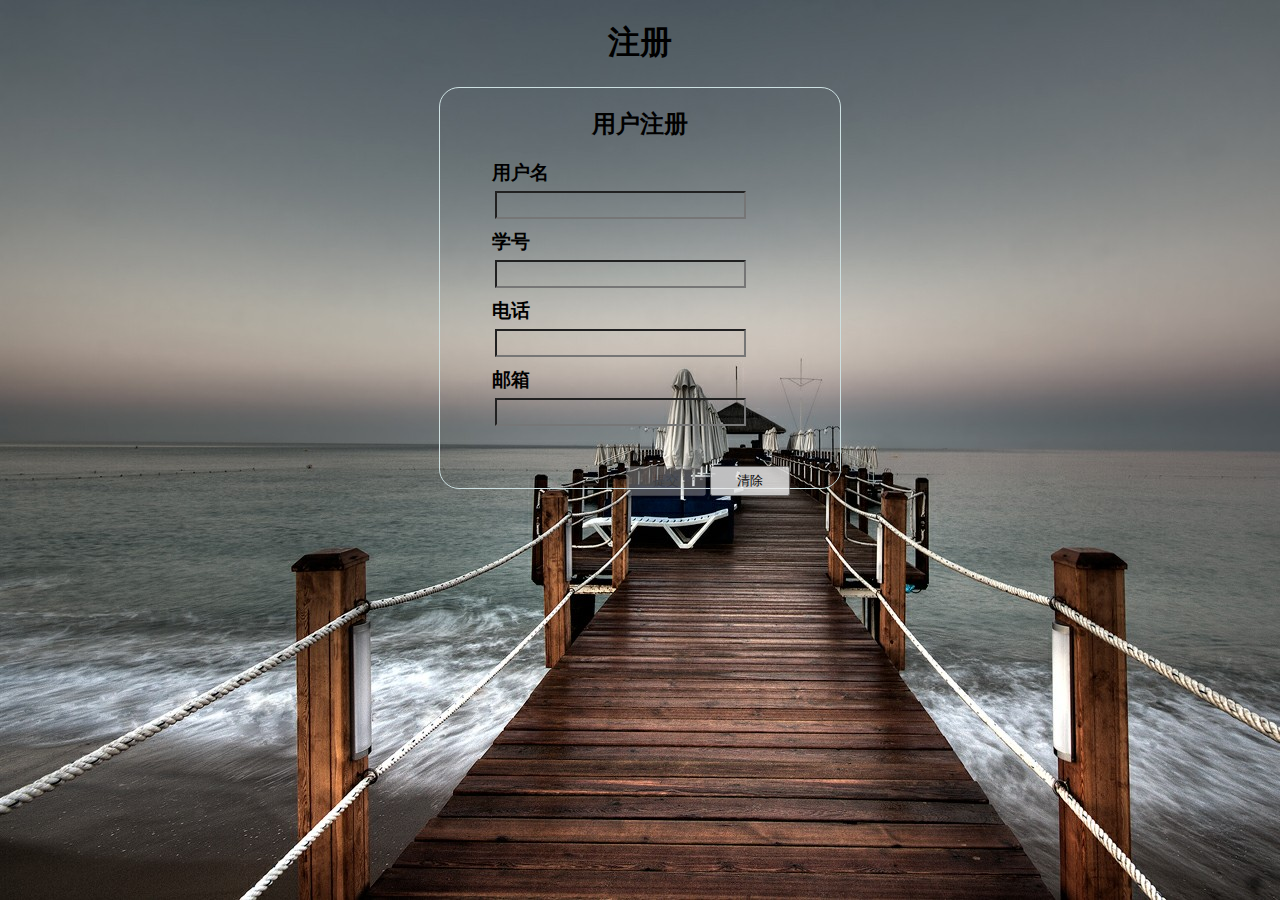
<file: homework9/index.html>
<!DOCTYPE html>
<html>
<head>
	<title>Sign in</title>
	<link rel="stylesheet" type="text/css" href="CSS/signup.css">
	<script type="text/javascript" src="JS/signup.js"></script>
	<script language="JavaScript" src="https://cdnjs.cloudflare.com/ajax/libs/jquery/2.1.0/jquery.js"></script>
	<meta charset="utf-8">
</head>
<body id="body">
	<div id="wrapper">
		<h1>注册</h1>

		<div id="signup">
			<h2>用户注册</h2>

			<div id="signup_box">
				<form action="detail" method="post">

					<div id="username_form_element" class="form_element">
						<legend>用户名</legend>
						<label id="usernamelabel">
							<input type="text" name="username" id="username">
						</label>
						<span role="alert" class="erromsg" id="errormsg_username"></span>
					</div>

					<div id="studentid_form_element" class="form_element">
					<legend>学号</legend>
						<label id="studentidlabel">
							<input type="text" name="studentid" id="studentid">
						</label>
						<span role="alert" class="erromsg" id="errormsg_studentid"></span>
					</div>

					<div id="tel_form_element" class="form_element">
					<legend>电话</legend>
						<label id="tellabel">
							<input type="text" name="tel" id="tel">
						</label>
						<span role="alert" class="erromsg" id="errormsg_tel"></span>
					</div>

					<div id="email_form_element" class="form_element">
					<legend>邮箱</legend>
						<label id="emaillabel">
							<input type="text" name="email" id="email">
						</label>
						<span role="alert" class="erromsg" id="errormsg_email"></span>
					</div>

					<div id="button">
						<input id="submit_button" type="submit" name="submitbuuton" value="提交" disabled="disabled">
						<input id="clear_button" type="button" name="clearbuuton" value="清除">
					</div>

				</form>
			</div>
		</div>
	</div>
</body>
</html>
</file>
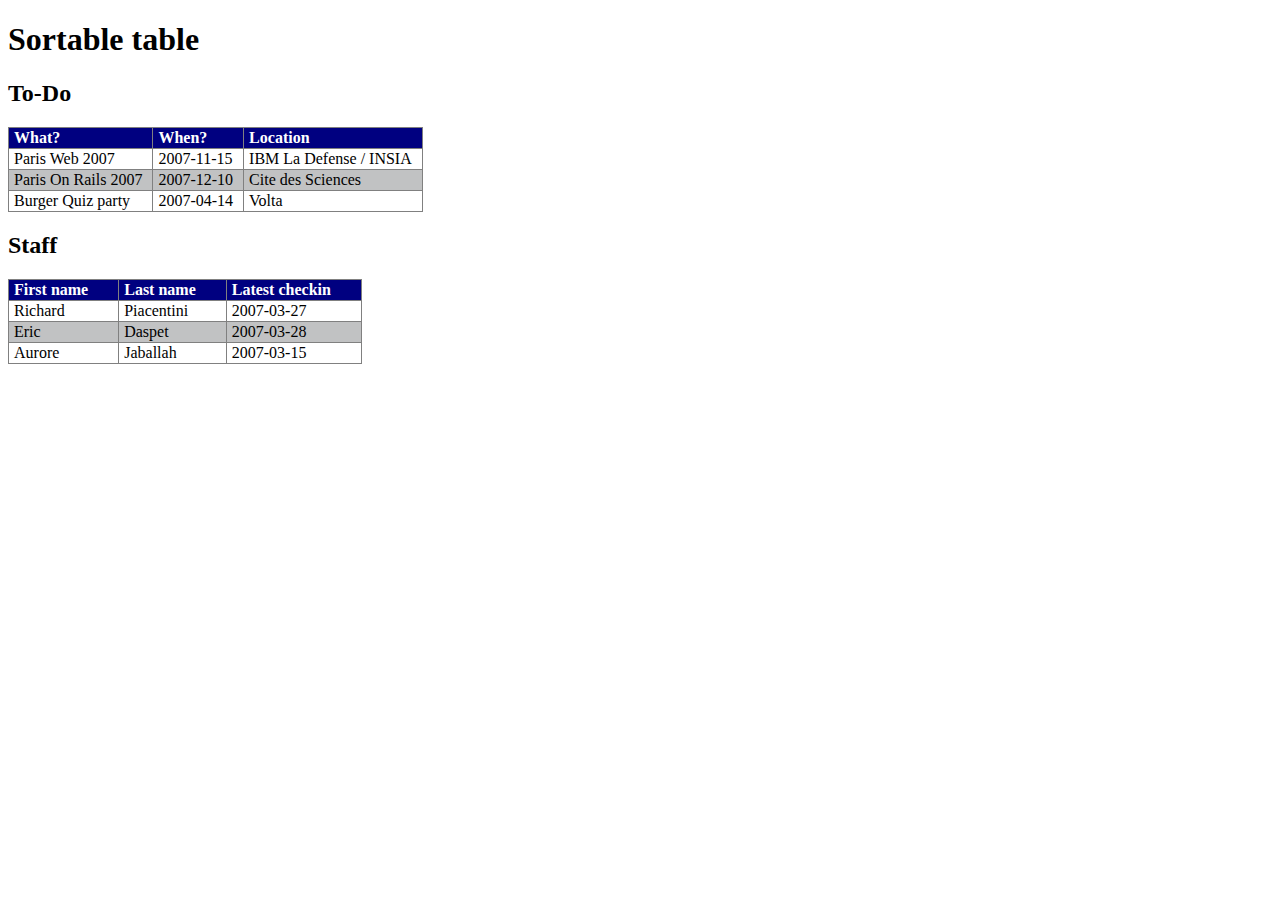
<file: homework8/source-code/table-sorter/index.html>
<!DOCTYPE html PUBLIC "-//W3C//DTD XHTML 1.0 Strict//EN"
 "http://www.w3.org/TR/xhtml1/DTD/xhtml1-strict.dtd">
<html xmlns="http://www.w3.org/1999/xhtml" lang="en-US" xml:lang="en-US">
<head>
    <meta http-equiv="Content-Type" content="text/html; charset=utf-8" />
    <title>Sortable table</title>
    <link rel="stylesheet" type="text/css" href="sorter.css" />
    <script type="text/javascript" src="sorter.js"></script>
    <script language="JavaScript" src="https://cdnjs.cloudflare.com/ajax/libs/jquery/2.1.0/jquery.js"></script>
</head>
<body>
<h1>Sortable table</h1>

<h2>To-Do</h2>

<table id="todo">
    <thead>
        <tr>
            <th>What?</th>
            <th>When?</th>
            <th>Location</th>
        </tr>
    </thead>
    <tbody>
        <tr>
            <td>Paris Web 2007</td>
            <td>2007-11-15</td>
            <td>IBM La Defense / INSIA</td>
        </tr>
        <tr class="alternate">
            <td>Paris On Rails 2007</td>
            <td>2007-12-10</td>
            <td>Cite des Sciences</td>
        </tr>
        <tr>
            <td>Burger Quiz party</td>
            <td>2007-04-14</td>
            <td>Volta</td>
        </tr>
    </tbody>
</table>

<h2>Staff</h2>

<table id="staff">
    <thead>
        <tr>
            <th>First name</th>
            <th>Last name</th>
            <th>Latest checkin</th>
        </tr>
    </thead>
    <tbody>
        <tr>
            <td>Richard</td>
            <td>Piacentini</td>
            <td>2007-03-27</td>
        </tr>
        <tr class="alternate">
            <td>Eric</td>
            <td>Daspet</td>
            <td>2007-03-28</td>
        </tr>
        <tr>
            <td>Aurore</td>
            <td>Jaballah</td>
            <td>2007-03-15</td>
        </tr>
    </tbody>
</table>

</body>
</html>
</file>
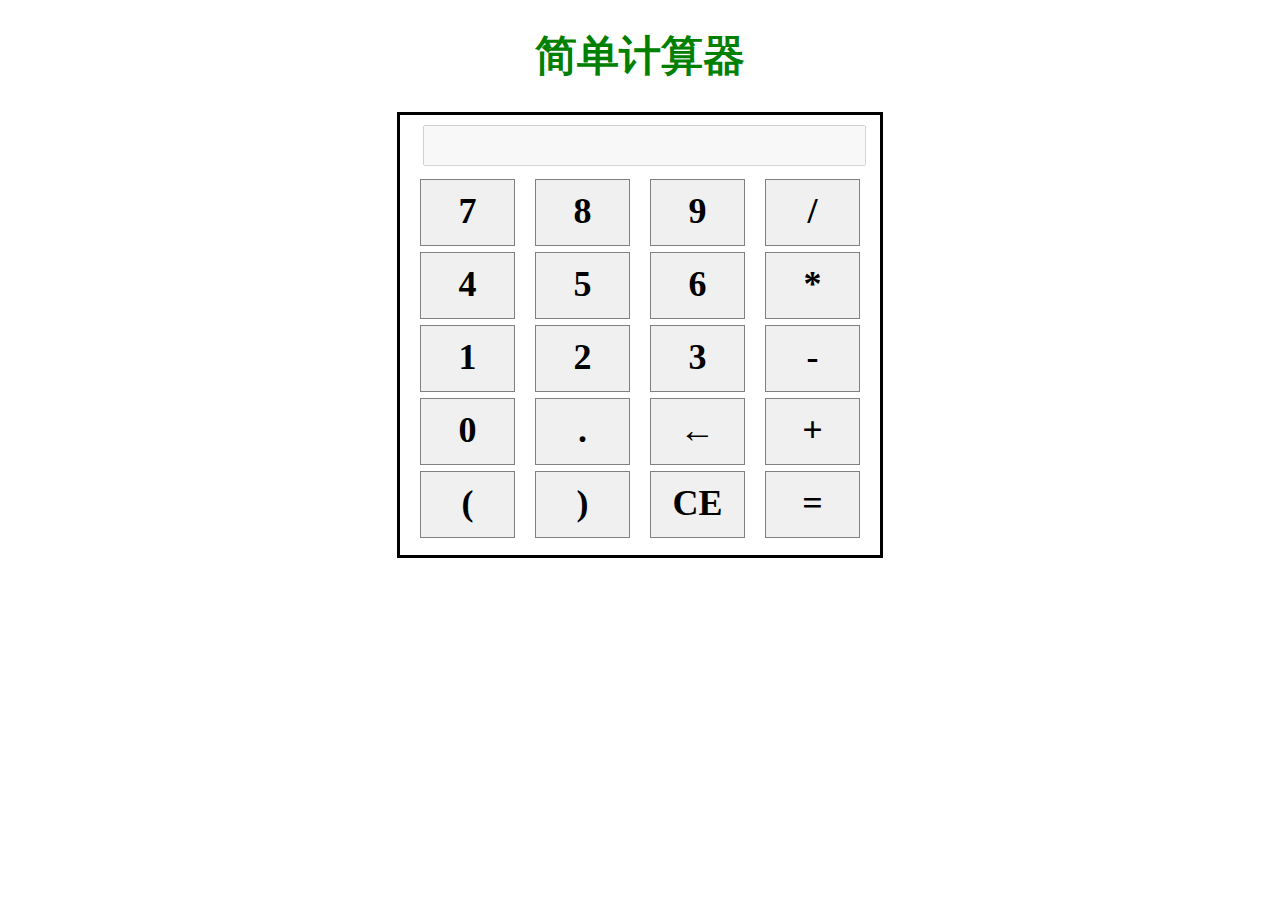
<file: homework4/calculator.html>
<!DOCTYPE html>
<html>
<head>
	<meta charset="utf-8">
	<link rel="stylesheet" type="text/css" href="calculator_sytle.css">
	<script type="text/javascript" src="calculator.js"></script>
	<title>Calculator</title>
</head>
<body>

	<div id="calculator_position">
		<h1>简单计算器</h1>
		<div id="calculator_body">

			<div id="monitor">
				<input type="text" id="result" disabled="disabled" value="">
			</div>

			<ul>
				<li onclick="add_to_string(7);" class="keystroke_style">7</li>
				<li onclick="add_to_string(8);" class="keystroke_style">8</li>
				<li onclick="add_to_string(9);" class="keystroke_style">9</li>
				<li onclick="add_to_string('/');" class="keystroke_style">/</li>
				<li onclick="add_to_string(4);" class="keystroke_style">4</li>
				<li onclick="add_to_string(5);" class="keystroke_style">5</li>
				<li onclick="add_to_string(6);" class="keystroke_style">6</li>
				<li onclick="add_to_string('*');" class="keystroke_style">*</li>
				<li onclick="add_to_string(1);" class="keystroke_style">1</li>
				<li onclick="add_to_string(2);" class="keystroke_style">2</li>
				<li onclick="add_to_string(3);" class="keystroke_style">3</li>
				<li onclick="add_to_string('-');" class="keystroke_style">-</li>
				<li onclick="add_to_string(0);" class="keystroke_style">0</li>
				<li onclick="add_to_string('.');" class="keystroke_style">.</li>
				<li onclick="delete_from_string();" class="keystroke_style">&#8592</li>
				<li onclick="add_to_string('+');" class="keystroke_style">+</li>
				<li onclick="add_to_string('(');" class="keystroke_style">(</li>
				<li onclick="add_to_string(')');" class="keystroke_style">)</li>
				<li onclick="delete_all();" class="keystroke_style">CE</li>
				<li onclick="outcome()" class="keystroke_style">=</li>
			</ul>
			
		</div>

	</div>
</body>
</html>
</file>
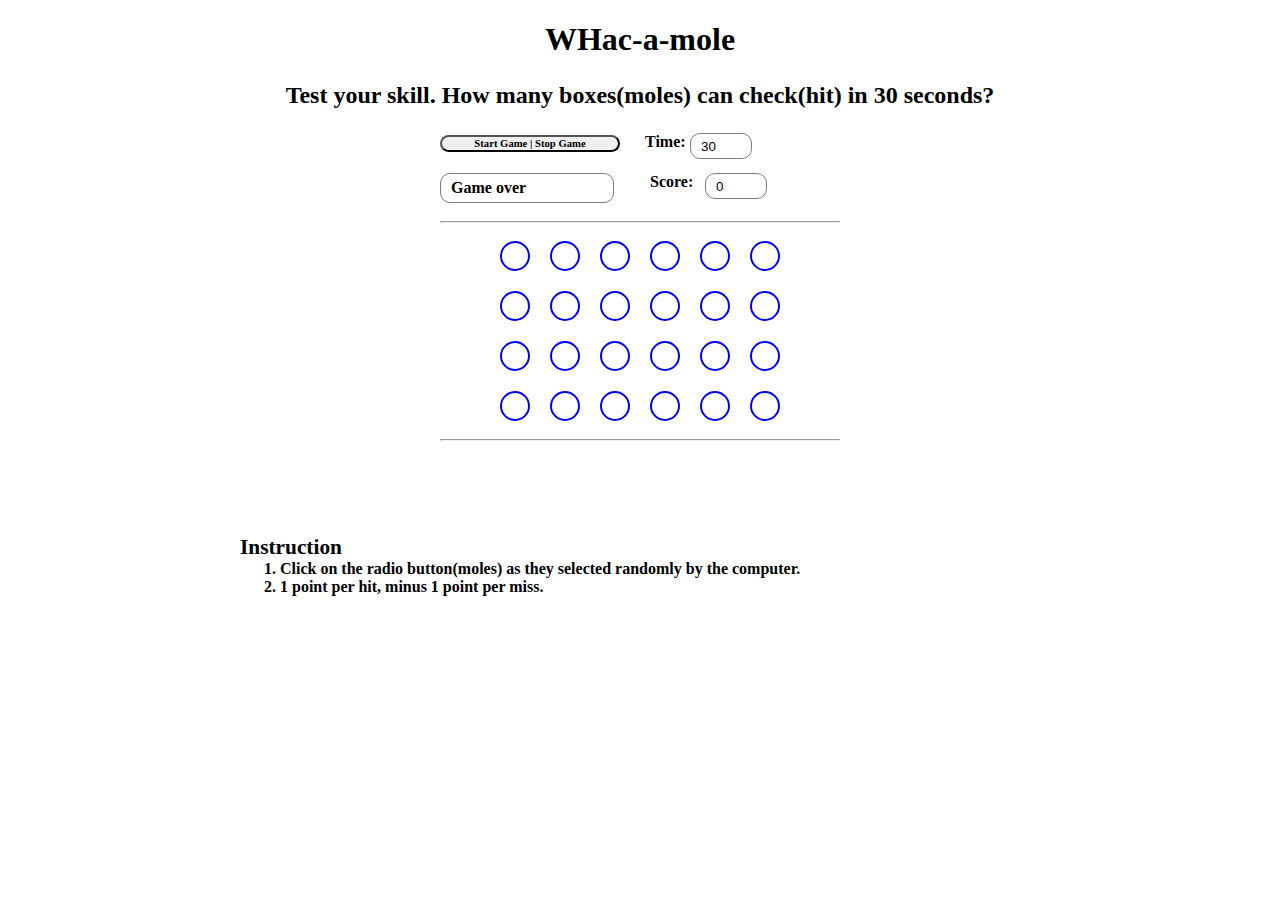
<file: homework6/打地鼠.html>
<!DOCTYPE html>
<html>
<head>
	<meta charset="utf-8">
	<link rel="stylesheet" type="text/css" href="CSS/WAM.css">
	<script type="text/javascript" src="JS/WAM.js"></script>
	<title>打地鼠</title>
</head>
<body>
	<div id="text">
		<h1>WHac-a-mole</h1>
		<p>Test your skill. How many boxes(moles) can check(hit) in 30 seconds?</p>
	</div>

	<div id="gameBox">
		<div id="data">
			<div id="control">
				<button onclick="start()">Start Game | Stop Game</button>
			</div>
			<div id="time">
				<p>Time:</p>
				<input id="showtime" readonly="readonly" value="30"></input>
			</div>
			<input id="situation" value="Game over" readonly="readonly"></input>
			<div id="score">
				<p>Score:</p>
				<input id="showscore" value="0"></input>
			</div>
		</div>
		<hr>

		<div id="game">
			<button class="hole" onclick="hit(1)" disabled="disabled"></button>
			<button class="hole" onclick="hit(2)" disabled="disabled"></button>
			<button class="hole" onclick="hit(3)" disabled="disabled"></button>
			<button class="hole" onclick="hit(4)" disabled="disabled"></button>
			<button class="hole" onclick="hit(5)" disabled="disabled"></button>
			<button class="hole" onclick="hit(6)" disabled="disabled"></button>
			<button class="hole" onclick="hit(7)" disabled="disabled"></button>
			<button class="hole" onclick="hit(8)" disabled="disabled"></button>
			<button class="hole" onclick="hit(9)" disabled="disabled"></button>
			<button class="hole" onclick="hit(10)" disabled="disabled"></button>
			<button class="hole" onclick="hit(11)" disabled="disabled"></button>
			<button class="hole" onclick="hit(12)" disabled="disabled"></button>
			<button class="hole" onclick="hit(13)" disabled="disabled"></button>
			<button class="hole" onclick="hit(14)" disabled="disabled"></button>
			<button class="hole" onclick="hit(15)" disabled="disabled"></button>
			<button class="hole" onclick="hit(16)" disabled="disabled"></button>
			<button class="hole" onclick="hit(17)" disabled="disabled"></button>
			<button class="hole" onclick="hit(18)" disabled="disabled"></button>
			<button class="hole" onclick="hit(19)" disabled="disabled"></button>
			<button class="hole" onclick="hit(20)" disabled="disabled"></button>
			<button class="hole" onclick="hit(21)" disabled="disabled"></button>
			<button class="hole" onclick="hit(22)" disabled="disabled"></button>
			<button class="hole" onclick="hit(23)" disabled="disabled"></button>
			<button class="hole" onclick="hit(24)" disabled="disabled"></button>
		</div>
		<hr>
	</div>

	<div id="instruction">
		<p>Instruction</p>
		<ol>
			<li>Click on the radio button(moles) as they selected randomly by the computer.</li>
			<li>1 point per hit, minus 1 point per miss.</li>
		</ol>
	</div>

</body>
</html>
</file>
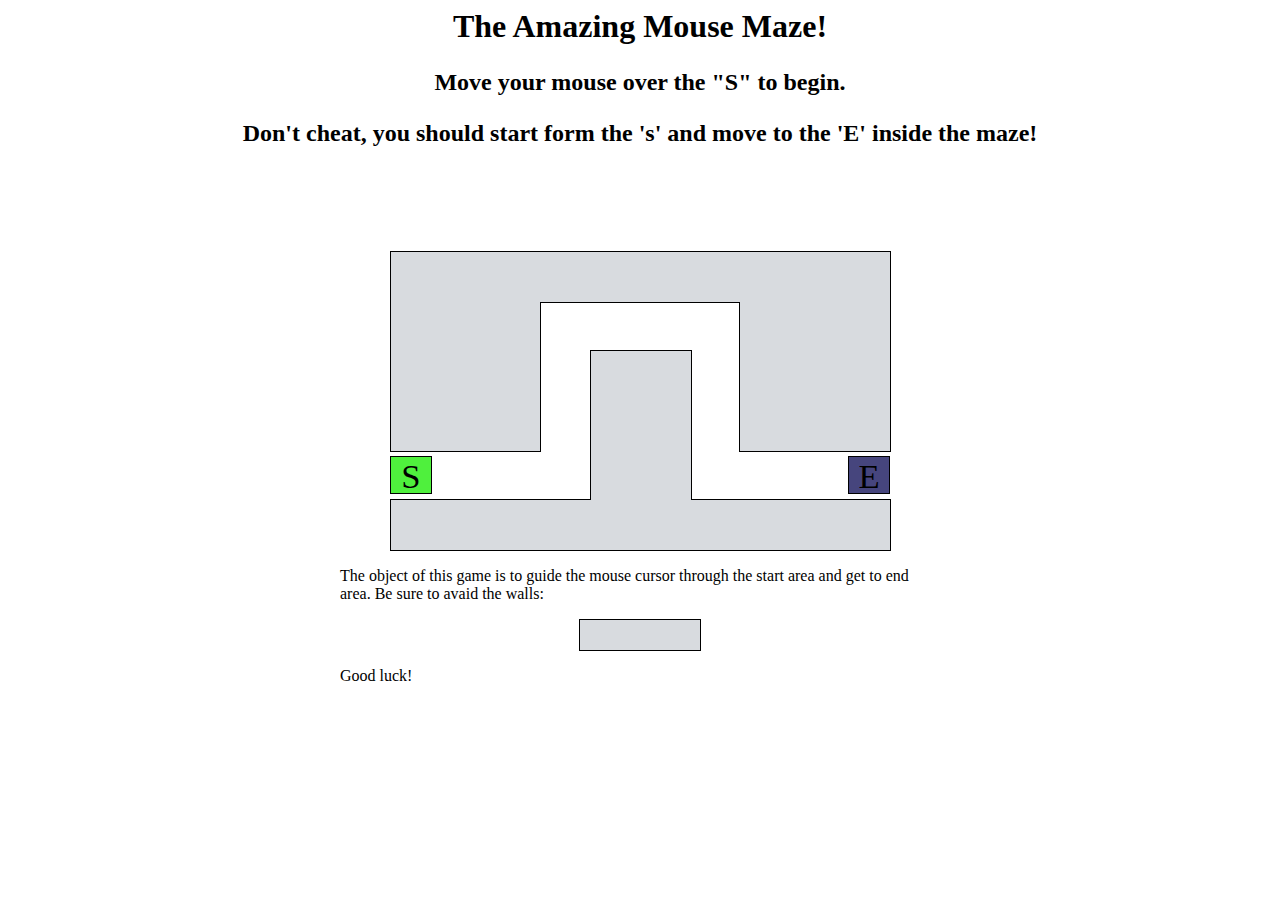
<file: homework6/迷宫.html>
<!DOCTYPE html>
<html>
<head>
	<link rel="stylesheet" type="text/css" href="CSS/TAMM.css">
	<script type="text/javascript" src="JS/TAMM.js"></script>
	<script language="JavaScript" src="https://cdnjs.cloudflare.com/ajax/libs/jquery/2.1.0/jquery.js"></script>
	<title>TAMM</title>
</head>
<body>
	<div id="statement">
		<h>The Amazing Mouse Maze!</h>
		<p>Move your mouse over the "S" to begin.</p>
		<p>Don't cheat, you should start form the 's' and move to the 'E' inside the maze!</p>
	</div>

	<div id="game_box"">
		<div id="result"></div>

		<div id="game" onmouseleave="initialize();">

			<div id="u_wall_1" class="wall_style" onmouseover="foul(1)" onmouseout="recover()"></div>
			<div id="u_wall_2" class="wall_style" onmouseover="foul(2)" onmouseout="recover()"></div>
			<div id="u_wall_3" class="wall_style" onmouseover="foul(3)" onmouseout="recover()"></div>
			<div id="u_wall_4" class="wall_style" onmouseover="foul(4)" onmouseout="recover()"></div>
			<div id="u_wall_5" class="wall_style" onmouseover="foul(5)" onmouseout="recover()"></div>
			<div id="l_wall_1" class="wall_style" onmouseover="foul(6)" onmouseout="recover()"></div>
			<div id="l_wall_2" class="wall_style" onmouseover="foul(7)" onmouseout="recover()"></div>
			<div id="l_wall_3" class="wall_style" onmouseover="foul(8)" onmouseout="recover()"></div>
			<div id="l_wall_4" class="wall_style" onmouseover="foul(9)" onmouseout="recover()"></div>
			<div id="start" onmouseleave="gameStart()">S</div>
			<div id="end" onmouseover="finish()">E</div>
		</div>

		<div id="tip">
			<p>The object of this game is to guide the mouse cursor through the start area and get to end area. Be sure to avaid the walls:</p>
			<div id="wall"></div>
			<p>Good luck!</p>
		</div>
	</div>
</body>
</html>
</file>
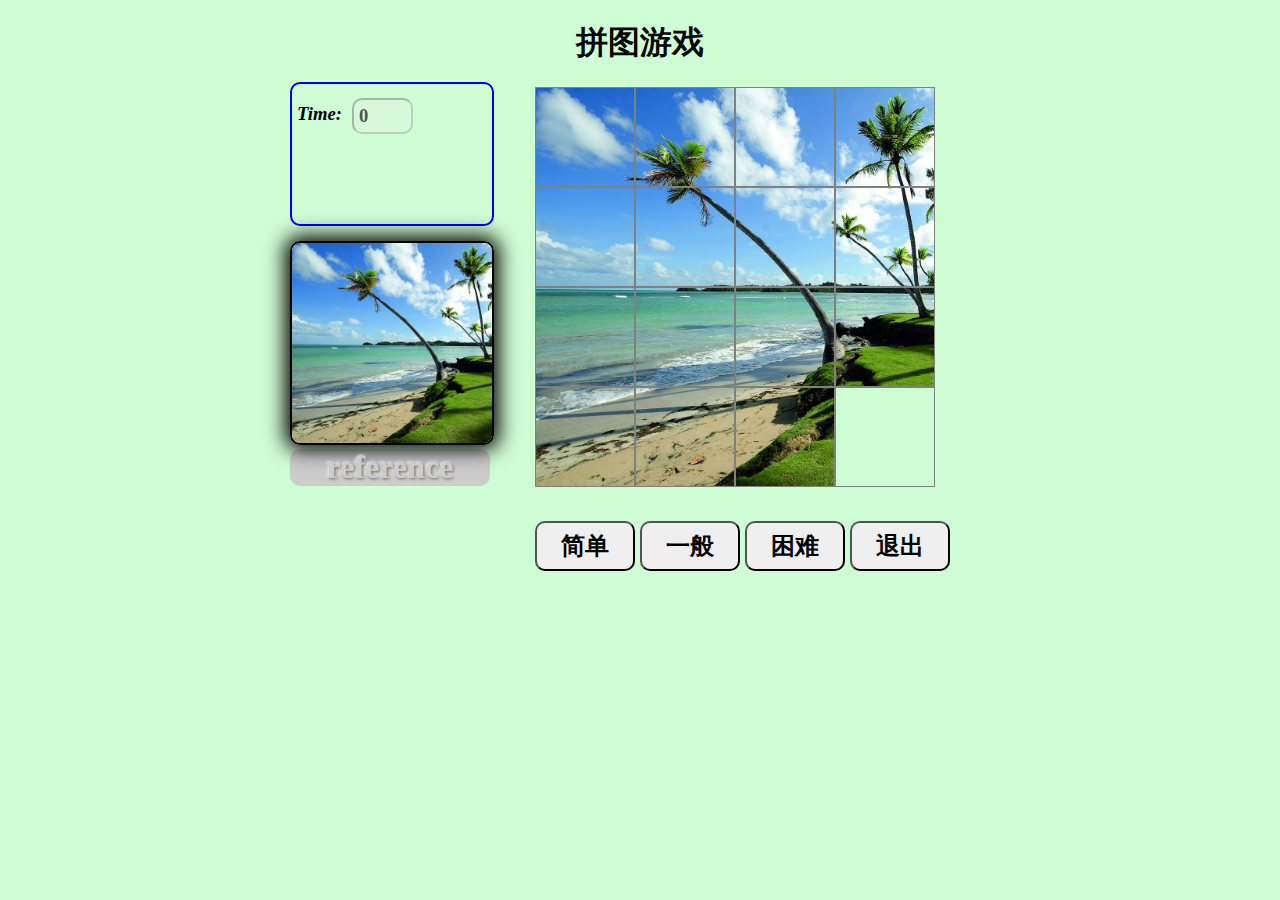
<file: homework7/拼图.html>
<!DOCTYPE html>
<html>
<head>
	<meta charset="utf-8">
	<title>拼图</title>
	<link rel="stylesheet" type="text/css" href="FP.css">
	<script type="text/javascript" src="FP.js"></script>
	<script language="JavaScript" src="https://cdnjs.cloudflare.com/ajax/libs/jquery/2.1.0/jquery.js"></script>
</head>
<body id="body">
	<div id="gamebox">
		<h1>拼图游戏</h1>
		<div id="show">
			<p>Time:</p>
			<input id="showtime" type="text" value="0" disabled="disabled">
		</div>
		<div id="game">
			
		</div>

		<button id="start1" onclick="startgame(30)">简单</button>
		<button id="start2" onclick="startgame(80)">一般</button>
		<button id="start3" onclick="startgame(150)">困难</button>
		<button id="end" onclick="endgame()">退出</button>
		<div id="reference">
			<img src="img/sc1.jpg">
			<p>reference</p>
		</div>

	</div>
</body>
</html>
</file>
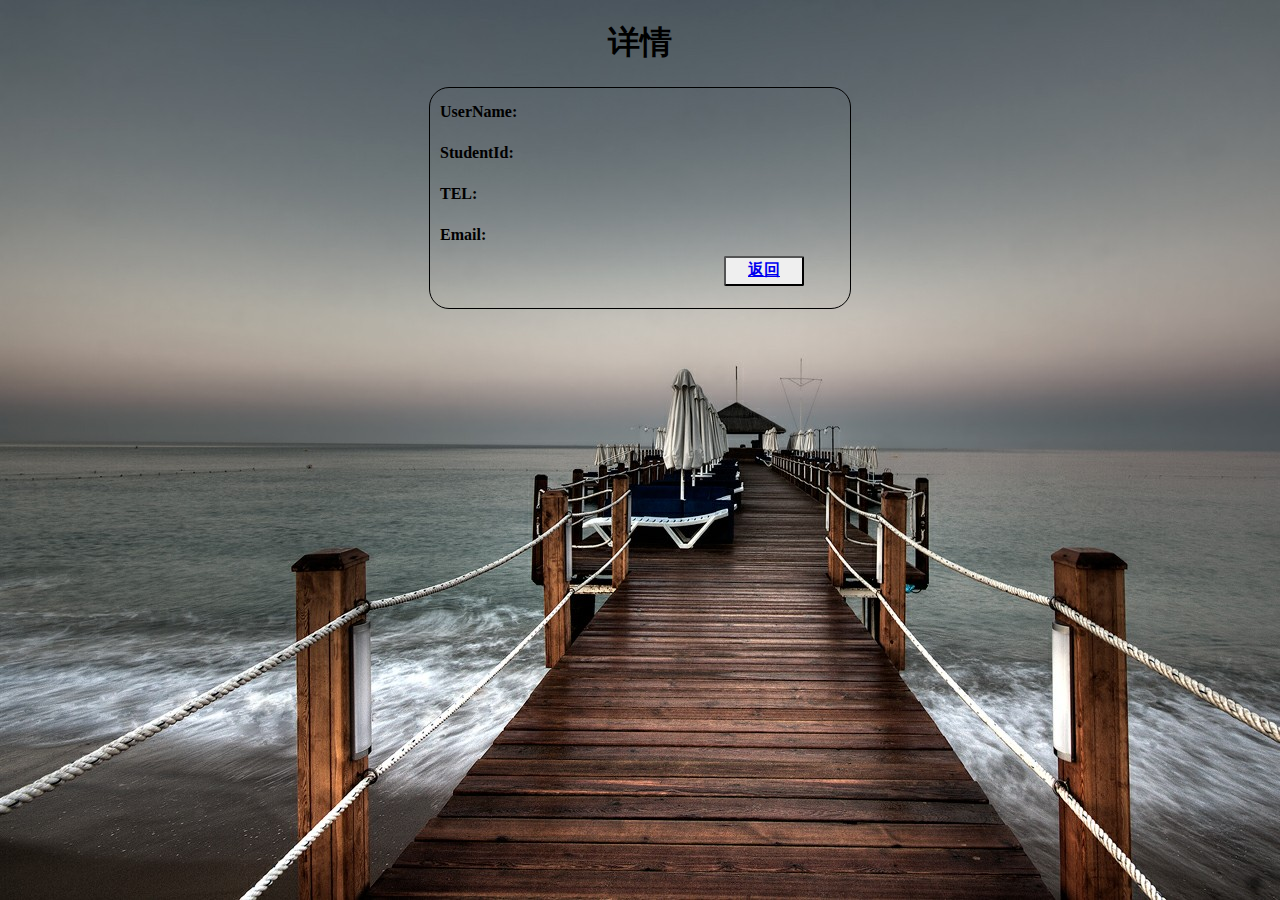
<file: homework9/detail.html>
<!DOCTYPE html>
<html>
<head>
	<title>Details</title>
	<link rel="stylesheet" type="text/css" href="CSS/detail.css">
	<meta charset="utf-8">
</head>
<body id="body">
	<h1>详情</h1>
	<div id="datail">
		<span>UserName:</span><br>
		<span>StudentId:</span><br>
		<span>TEL:</span><br>
		<span>Email:</span><br>
		<button id="button"><a href="/">返回</a></button>
	</div>
</body>
</html>
</file>
<file: homework9/CSS/signup.css>
#body{
	background-image: url("../img/bgimage.png");
}
#wrapper h1{
	text-align: center;
	font-weight: bold;
}
#signup{
	margin-right: auto;
	margin-left: auto;
	width: 400px;
	height: 400px;
	border: 1px solid #CDE1E2;
	border-radius: 20px 20px 20px 20px;
}
#signup h2{
	text-align: center;
	font-weight: bold;
}
#signup_box{
	margin-right: auto;
	margin-left: auto;
	width: 300px;
	position: relative;
	overflow: hidden;
}
#signup_box legend{
	font-size: 14pt;
	font-weight: bold;
	margin-bottom: 5px;
}
.form_element{
	margin-bottom: 10px;
	overflow: hidden;
}
#username{
	background-color:transparent;
	margin-left: 5px;
	font-size: 14pt;
}
#studentid{
	background-color:transparent;
	margin-left: 5px;
	font-size: 14pt;
}
#tel{
	background-color:transparent;
	margin-left: 5px;
	font-size: 14pt;
}
#email{
	background-color:transparent;
	margin-left: 5px;
	font-size: 14pt;
}
.erromsg{
	overflow: hidden;
	color: #F30116;
	font-weight: bold;
	font-style: italic;
}
#button{
	margin-top: 30px;
	position: relative;
	float: right;
	overflow: hidden;
}
#submit_button{
	opacity: 0.8;
	width: 80px;
	height: 30px;
}
#clear_button{
	opacity: 0.8;
	width: 80px;
	height: 30px;
}
</file>
<file: homework8/source-code/table-sorter/sorter.css>
#todo{
	border: 1px solid gray;
	border-collapse: collapse;
}
#todo th{
	padding-left: 5px;
	padding-right: 10px;
	text-align: left;
	border: 1px solid gray;
	border-collapse: collapse;
	color: white;
	background: #000080;
}
#todo td{
	padding-left: 5px;
	padding-right: 10px;
	border: 1px solid gray;
	border-collapse: collapse
}
.alternate{
	background: #c1c2c3;
}
#staff{
	border: 1px solid gray;
	border-collapse: collapse;
}
#staff th{
	padding-left: 5px;
	padding-right: 30px;
	text-align: left;
	border: 1px solid gray;
	border-collapse: collapse;
	color: white;
	background-color: #000080;
}
#staff td{
	padding-left: 5px;
	padding-right: 10px;
	border: 1px solid gray;
	border-collapse: collapse
}
</file>
<file: homework4/calculator_sytle.css>
#calculator_position{   /*计算器的位置*/
	width: 500px;
	margin-left: auto;
	margin-right: auto;
}
#calculator_position h1{
	font-size: 42px;
	text-align: center;
	color: green;
	font-weight: bold;
}
#calculator_body{    /*计算器的本身*/
	width: 480px;
	height: 440px;
	position: relative;
	margin-left: auto;
	margin-right: auto;
	border: 3px solid black;
	overflow: hidden;
}
#calculator_body ul{
	list-style: none;
	padding: 0px;
}
#monitor{         /*显示结果的块*/
	width: 435px;
	height: 35px;
	margin-top: 10px;
	margin-left: auto;
	margin-right: auto;
}
#result{        /*显示结果*/
	width: 435px;
	height: 35px;
	font-size: 30px;
	font-weight: bold;
}
.keystroke_style{      /*按键的属性*/
	margin-left: 20px;
	border: 1px solid gray;
	margin-top: 3px;
	margin-bottom: 3px;
	background: #F0F0F0;
	/*#ecf0ea  */
	position: relative;
	float: left;
	width: 93px;
	height: 55px;
	padding-top: 10px;
	font-size: 36px;
	font-weight: bold;
	text-align: center;
}
.keystroke_style:hover{  /*鼠标放到按键上面时的效果*/
	background: white;
}
</file>
<file: homework6/CSS/WAM.css>
#text{                        /*最上面文本的样式*/
	text-align: center;
	font-family: "Century Gothic";
	font-weight: bold;
}
#text p{
	font-size: 18pt;
}

#gameBox{                   /*游戏盒子*/
	width: 400px;
	height: 380px;
	margin-left: auto;
	margin-right: auto;
}
#data{                     /*有数据的部分*/
	position: relative;
	width: 400px;
	height: 80px;
}
#control{               /*开始键*/
	position: absolute;
	left: 0;
	top: 0;
	width: 50%;
	height: 50%;
}
#control button{
	width: 90%;
	border-radius: 10px 10px 10px 10px;
	font-family: "Century Gothic";
	font-weight: bold;
	font-size: 8pt;

	outline-style: none;
}
#time{                /*显示时间块*/
	position: absolute;
	left: 50%;
	top: 0;
	width: 48%;
	height: 26px;
}
#time p{
	width: 50px;
	margin: 0px;
	padding: 0px;
	padding-left: 5px;
	font-family: "Century Gothic";
	font-weight: bold;
	font-size: 12pt;
}
#showtime{              /*显示时间*/
	position: absolute;
	left: 50px;
	top: 0px;
	margin: 0px;
	padding: 0px;
	width: 50px;
	height: 24px;
	border: 1px solid gray;
	border-radius: 10px 10px 10px 10px;

	margin: 0px;
	padding: 0px;
	padding-left: 10px;
}
#situation{               /*显示游戏状态*/
	position: absolute;
	left: 0;
	top: 50%;
	width: 40%;
	height: 26px;
	border: 1px solid gray;
	border-radius: 10px 10px 10px 10px;
	padding-left: 10px;
	font-family: "Century Gothic";
	font-weight: bold;
	font-size: 12pt;
}
#score{                 /*显示分数的块*/
	position: absolute;
	left: 50%;
	top: 50%;
	width: 48%;
	height: 26px;
}
#score p{
	margin: 0px;
	padding: 0px;
	padding-left: 10px;
	font-family: "Century Gothic";
	font-weight: bold;
	font-size: 12pt;
}
#showscore{              /*显示时间*/
	position: absolute;
	left: 65px;
	top: 0px;
	margin: 0px;
	padding: 0px;
	width: 50px;
	height: 24px;
	border: 1px solid gray;
	border-radius: 10px 10px 10px 10px;

	padding: 0px;
	margin: 0px;
	padding-left: 10px;
}
#game{                 /*游戏*/
	width: 300px;
	height: 200px;
	margin-left: auto;
	margin-right: auto;
}
#game button{        /*洞*/
	width: 30px;
	height: 30px;
	margin: 10px;
	border-radius: 50%;
	float: left;
	background: white;

	outline-style: none;
}
.hole{             /*没有地鼠的洞*/
	border: 2px solid blue;
}
.gopher{           /*有地鼠的洞*/
	border: 9px solid blue;
}
#instruction{        /*最下面的文本*/
	width: 800px;
	margin-left: auto;
	margin-right: auto;
}
#instruction p{
	font-weight: bold;
	font-family: "Century Gothic";
	font-size: 16pt;
	margin-bottom: 0px;
}
#instruction ol{
	margin-top: 0px;
}
#instruction li{
	font-family: "Century Gothic";
	font-weight: bold;
	font-size: 12pt;
}
</file>
<file: homework6/CSS/TAMM.css>
#statement{              /*说明文字的属性*/
	text-align: center;
	font-family: "Century Gothic";
	font-weight: bold;
}
#statement h{
	font-size: 24pt;
}
#statement p{
	font-size: 18pt;
}

#game_box{     /*游戏所在的盒子的属性*/
	margin-left: auto;
	margin-right: auto;
	width: 600px;
}
#result{
	height: 80px;
	margin-bottom: 0;
	text-align: center;
	font-family: "Century Gothic";
	font-weight: bold;
	font-size: 18pt;
}
#game{        /*游戏的样式*/
	position: relative;
	margin-left: auto;
	margin-right: auto;
	width: 500px;
	height: 300px;
}
#game:hover{
	cursor: pointer;
}
.wall_style{      /*墙的属性*/
	background: #d8dbdf;
}
#u_wall_1{
	position: absolute;
	left: 0%;
	top: 0%;
	width: 30%;
	height: 16.7%;
	border-top: 1px solid black;
	border-left: 1px solid black;
}
#u_wall_2{
	position: absolute;
	left: 0%;
	top: 16.9%;
	width: 29.8%;
	height: 49.8%;
	border-bottom: 1px solid black;
	border-left: 1px solid black;
	border-right: 1px solid black;
}
#u_wall_3{
	position: absolute;
	left: 30%;
	top: 0%;
	width: 40%;
	height: 16.7%;
	border-top: 1px solid black;
	border-bottom: 1px solid black;
}
#u_wall_4{
	position: absolute;
	left: 70%;
	top: 0%;
	width: 30%;
	height: 16.7%;
	border-top: 1px solid black;
	border-right: 1px solid black;
}
#u_wall_5{
	position: absolute;
	left: 69.8%;
	top: 16.9%;
	width: 30%;
	height: 49.8%;
	border-bottom: 1px solid black;
	border-right: 1px solid black;
	border-left: 1px solid black;
}

#l_wall_1{             /*下面的墙*/
	position: absolute;
	left: 0%;
	bottom: 0%;
	width: 40%;
	height: 16.6%;
	border-top: 1px solid black;
	border-bottom: 1px solid black;
	border-left: 1px solid black;
}
#l_wall_2{
	position: absolute;
	left: 40%;
	bottom: 0%;
	width: 20.2%;
	height: 16.6%;
	border-bottom: 1px solid black;
}
#l_wall_3{
	position: absolute;
	left: 40%;
	bottom: 17%;
	width: 20%;
	height: 49.8%;
	border-right: 1px solid black;
	border-top: 1px solid black;
	border-left: 1px solid black;
}
#l_wall_4{
	position: absolute;
	left: 60.2%;
	bottom: 0%;
	width: 39.8%;
	height: 16.6%;
	border-bottom: 1px solid black;
	border-right: 1px solid black;
	border-top: 1px solid black;
}
#start{         /*开始*/
	position: absolute;
	left: 0%;
	bottom: 18.9%;
	width: 8%;
	height: 12%;
	border: 1px solid black;
	background: #4ff03d;

	text-align: center;
	font-family: "Century Gothic";
	font-size: 26pt;
}
#end{          /*结束*/
	position: absolute;
	right: 0%;
	bottom: 18.9%;
	width: 8%;
	height: 12%;
	border: 1px solid black;
	background: #46457d;

	margin:0px;
	padding: 0px;
	text-align: center;
	font-family: "Century Gothic";
	font-size: 26pt;
}

#tip p{
	font-family: "Century Gothic";
	font-size: 12pt;
}
#wall{        /*墙的样品*/
	width: 120px;
	height: 30px;
	position: relative;
	margin-left: auto;
	margin-right: auto;
	background: #d8dbdf;
	border: 1px solid black;
}
.whenLose{
	background: red;
}
</file>
<file: homework7/FP.css>
#body{
	background: #cefdd3;
}
#gamebox{
	position: relative;
	width: 700px;
	height: 550px;
	margin-right: auto;
	margin-left: auto;
}
#gamebox h1{
	text-align: center;
	font-weight: bold;
	font-size: 24pt;
}
#show{
	position: absolute;
	left: 0%;
	top: 11%;
	width: 200px;
	height: 140px;
	border: 2px solid blue;
	border-radius: 10px 10px 10px 10px;
}
#show p{
	font-family: "Century Gothic";
	padding-left: 5px;
	font-size: 14pt;
	font-weight: bold;
	font-style:italic;
}
#showtime{
	position: absolute;
	width: 50px;
	height: 30px;
	left: 30%;
	top: 10%;
	font-family: "Century Gothic";
	padding-left: 5px;
	font-size: 14pt;
	font-weight: bold;
	border-radius: 10px 10px 10px 10px;
}
#start1{
	position: absolute;
	width: 100px;
	height: 50px;
	/*height: 80px;*/
	font-size: 18pt;
	font-weight: bold;
	border-radius: 10px 10px 10px 10px;
	/*border-radius: 50%;*/
	/*border: 2px solid blue;*/
	/*background: #84ebe9;*/
	outline-style: none;
	left: 35%;
	bottom: 0%;
}
#start2{
	position: absolute;
	width: 100px;
	height: 50px;
	/*height: 80px;*/
	font-size: 18pt;
	font-weight: bold;
	border-radius: 10px 10px 10px 10px;
	/*border-radius: 50%;*/
	/*border: 2px solid blue;*/
	/*background: #84ebe9;*/
	outline-style: none;
	left: 50%;
	bottom: 0%;
}
#start3{
	position: absolute;
	width: 100px;
	height: 50px;
	/*height: 80px;*/
	font-size: 18pt;
	font-weight: bold;
	border-radius: 10px 10px 10px 10px;
	/*border-radius: 50%;*/
	/*border: 2px solid blue;*/
	/*background: #84ebe9;*/
	outline-style: none;
	left: 65%;
	bottom: 0%;
}
#end{
	position: absolute;
	width: 100px;
	height: 50px;
	/*height: 80px;*/
	font-size: 18pt;
	font-weight: bold;
	border-radius: 10px 10px 10px 10px;
	/*border-radius: 50%;*/
	/*border: 2px solid blue;*/
	/*background: #84ebe9;*/
	outline-style: none;
	left: 80%;
	bottom: 0%;
}
#game{
	position: absolute;
	left: 35%;
	width: 400px;
	height: 400px;
}
.slice_img{
	width: 98px;
	height: 98px;
	margin: 0px;
	padding: 0px;
	float: left;
	border: 1px solid gray;
	background-image: url(img/sc1.jpg);
	background-size: 400px 400px;
}
.slice_img:hover{
	transform: scale(1.05);
	transition: all 0.3s linear;
}
.blank_slice{
	width: 98px;
	height: 98px;
	margin: 0px;
	padding: 0px;
	float: left;
	border: 1px solid gray;
	background-size: 400px 400px;
}
.slice_p_x1{
	background-position-x: 0%;
}
.slice_p_x2{
	background-position-x: 33.3%;
}
.slice_p_x3{
	background-position-x: 66.6%;
}
.slice_p_x4{
	background-position-x: 99.9%;
}
.slice_p_y1{
	background-position-y: 0%;
}
.slice_p_y2{
	background-position-y: 33.3%;
}
.slice_p_y3{
	background-position-y: 66.6%;
}
.slice_p_y4{
	background-position-y: 99.9%;
}

#reference{
	position: absolute;
	left: 0%;
	top: 40%;
	width: 200px;
	height: 250px;

}
#reference img{
	width: 200px;
	height: 200px;
	border-radius: 10px 10px 10px 10px;
	border: 2px solid #000;
	box-shadow: 0px 0px 20px 5px #000;
}
#reference p{
	margin: 0px;
	padding: 0px;
	text-align: center;
	background: #CCCCCC;
	color: #CCCCCC;
	font-family: "Century Gothic";
	font-size: 24pt;
	font-weight: bold;
	border-radius: 10px 10px 10px 10px;
	text-shadow: 1px 1px 3px #666666,
					-1px -1px 3px #FFFFFF;
}
</file>
<file: homework9/CSS/detail.css>
#body{
	background-image: url("../img/bgimage.png");
}
#body h1{
	text-align: center;
	font-size: 24pt;
	font-weight: bold;
}
#datail{
	position: relative;
	width: 400px;
	height: 200px;
	border: 1px solid black;
	border-radius: 20px 20px 20px 20px;
	margin-left: auto;
	margin-right: auto;
	padding: 10px;
}
#datail span{
	display: block;
	padding-top: 5px;
	font-weight: bold;
}
#button{
	position: absolute;
	left: 70%;
	bottom: 10%;
	width: 80px;
	height: 30px;
	font-size: 12pt;
	font-weight: bold;
	border-radius: 2px 2px 2px 2px;
}
</file>
